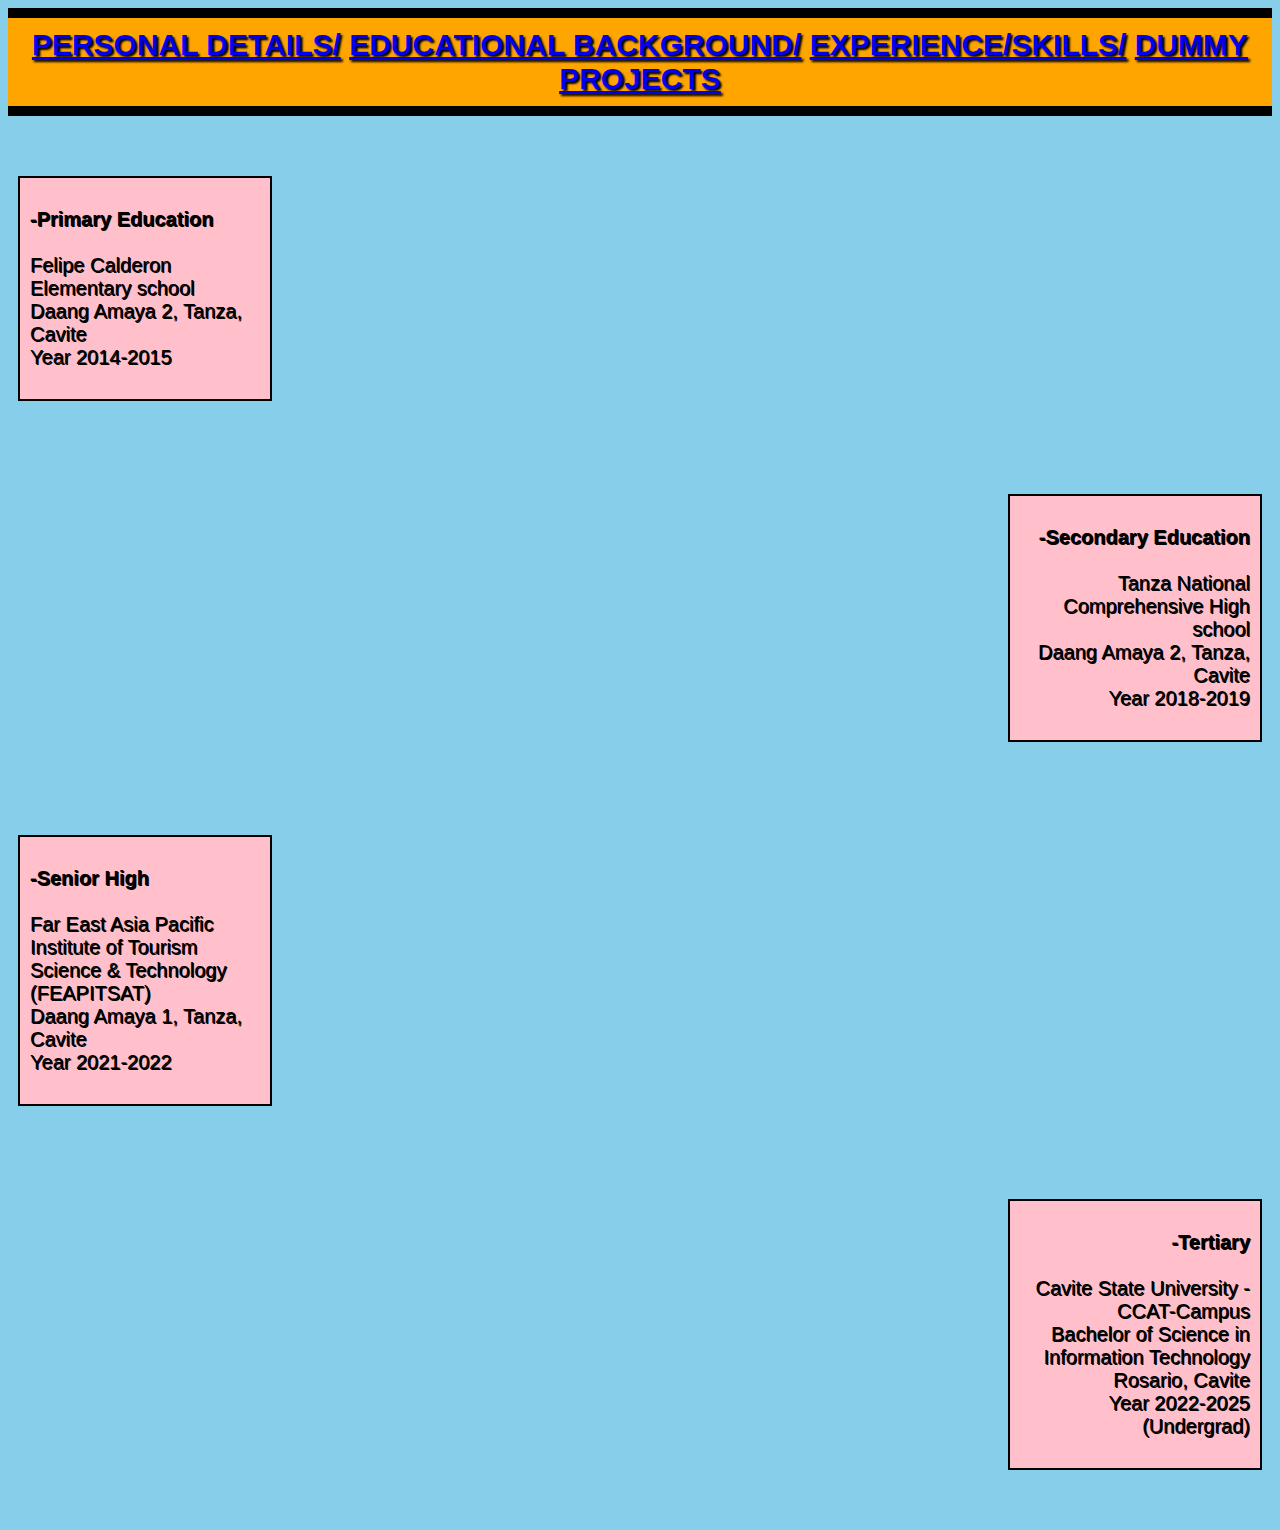
<file: Educational Background.html>
<!DOCTYPE html>


<head>
    <title>Educational Background</title>
    <link rel="stylesheet" href="Portfolio.css">
</head>

<body>
    <center>
        <div class="lenk">
            <a href="index.html" <font size = 15 align = left><b>Personal Details/</b></font></a>
            <a href="Educational Background.html" <font size = 15 align = left><b>Educational Background/</b></font></a>
            <a href="skills.html" <font size = 15 align = left><b>Experience/Skills/</b></font></a>
            <a href="Dummy Projects.html" <font size = 15 align = left><b>Dummy Projects</b></font></a>
            </div>
    </center>
    
    <div class="educ">
    <p>
        <b>-Primary Education</b>
        <br>
        <br>
        Felipe Calderon Elementary school
        <br>
        Daang Amaya 2, Tanza, Cavite
        <br>
        Year 2014-2015
    </div>
    </p>
    <br>
    <div class="educ1">
    <p>
        <b>-Secondary Education</b>
        <br>
        <br>
        Tanza National Comprehensive High school
        <br>
        Daang Amaya 2, Tanza, Cavite
        <br>
        Year 2018-2019
    </p>
    </div>
    <br>
    <div class="educ2">
    <p>
        <b>-Senior High</b>
        <br>
        <br>
        Far East Asia Pacific Institute of Tourism Science & Technology (FEAPITSAT)
        <br>
        Daang Amaya 1, Tanza, Cavite
        <br>
        Year 2021-2022
    </p>
    </div>
    <br>
    <div class="educ3">
    <p>
        <b>-Tertiary</b>
        <br>
        <br>
        Cavite State University - CCAT-Campus
        <br>
        Bachelor of Science in Information Technology
        <br>
        Rosario, Cavite
        <br>
        Year 2022-2025 (Undergrad)
    </p>
    </div>
</body>
</html>
</file>
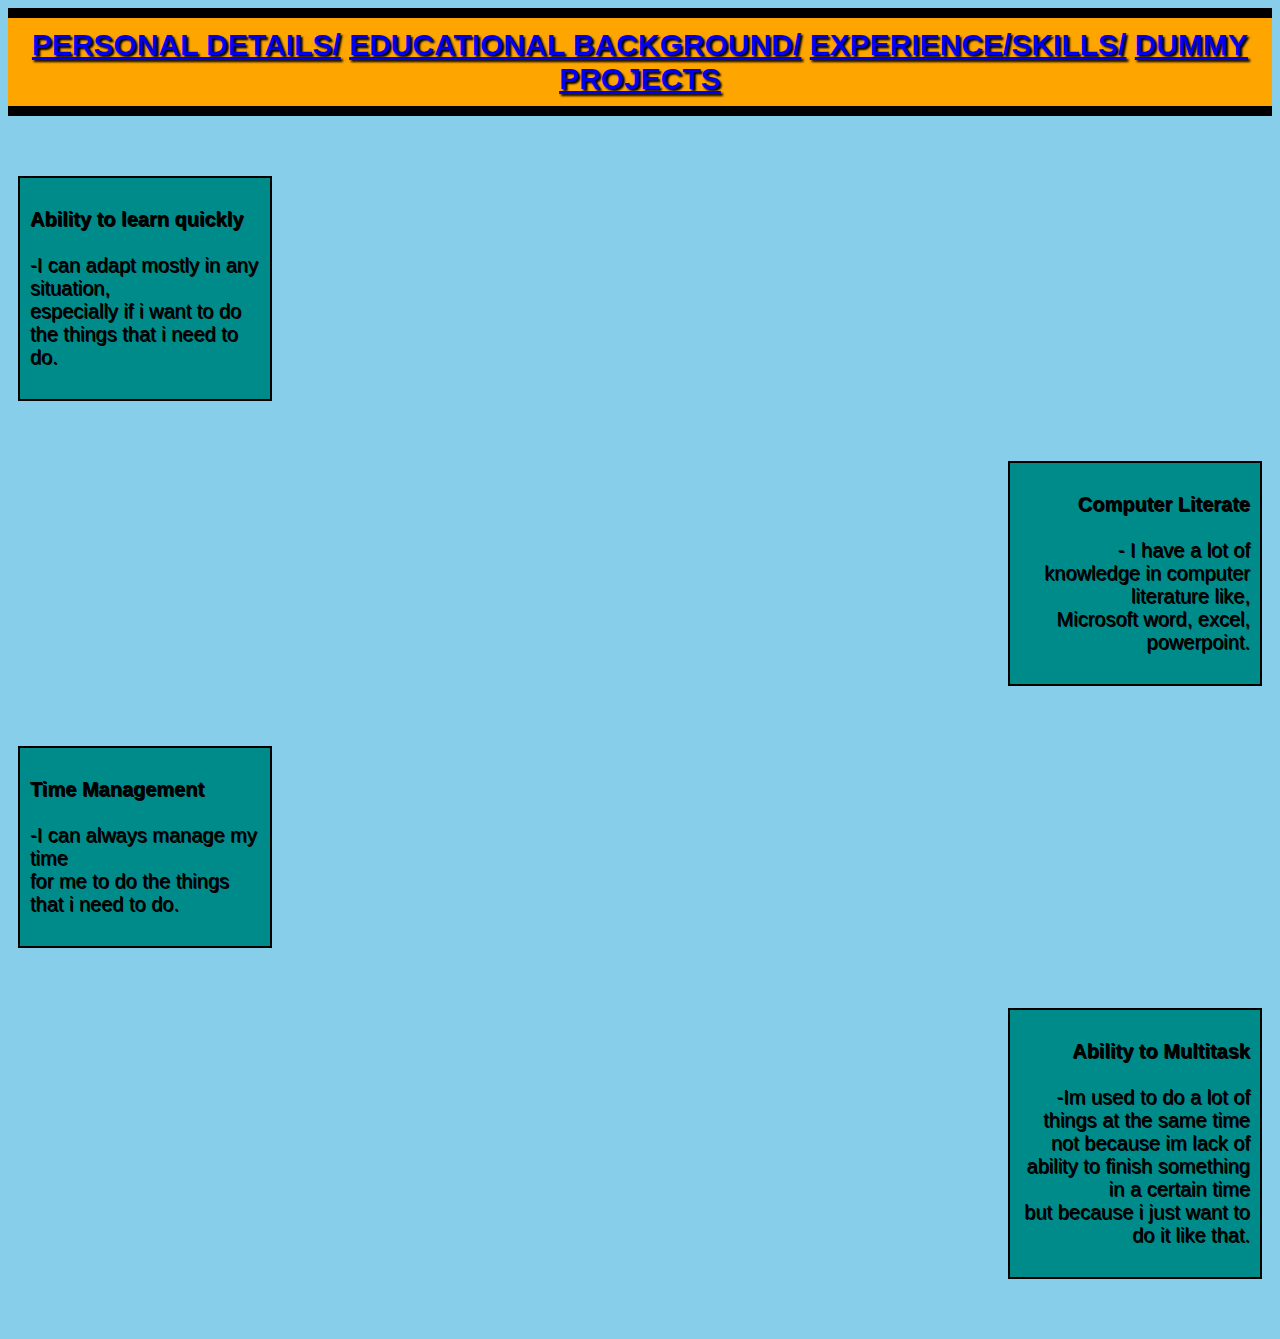
<file: skills.html>
<!DOCTYPE html>


<head>
    <title>Experience/Skills</title>
    <link rel="stylesheet" href="Portfolio.css">
</head>

<body>
    <center>
        <div class="lenk">
            <a href="index.html" <font size = 15 align = left><b>Personal Details/</b></font></a>
            <a href="Educational Background.html" <font size = 15 align = left><b>Educational Background/</b></font></a>
            <a href="skills.html" <font size = 15 align = left><b>Experience/Skills/</b></font></a>
            <a href="Dummy Projects.html" <font size = 15 align = left><b>Dummy Projects</b></font></a>
            </div>
    </center>
    <div class="skill">
    <p>
        <b>Ability to learn quickly</b>
        <br>
        <br>
        -I can adapt mostly in any situation,
        <br>
         especially if i want to do the things that i need to do.
    </p>
    </div>

    <div class="skill1">
    <p>
       <b>Computer Literate</b>
        <br>
        <br>
        - I have a lot of knowledge in computer literature like,
        <br>
         Microsoft word, excel, powerpoint.
    </p>
    </div>

    <div class="skill2">
    <p>
        <b>Time Management</b>
        <br>
        <br>
        -I can always manage my time
        <br>
         for me to do the things that i need to do.
    </p>
    </div>

    <div class="skill3">
    <p>
        <B>Ability to Multitask</B>
        <br>
        <br>
        -Im used to do a lot of things at the same time
        <br>
         not because im lack of ability to finish something in a certain time
        <br>
        but because i just want to do it like that.
    </p>
    </div>

</body>
</html>
</file>
<file: Portfolio.css>
body{
    background-color: skyblue;
    font-family: sans-serif;
    font-size: 20px;
    
}

.lenk{
    font-size: 30px;
   text-transform: uppercase;
   background-color: orange;
   border-top: 10px solid black;
   border-bottom: 10px solid black;
   padding-top: 10px;
   padding-bottom: 10px;
   text-shadow: 2px 2px 2px black;


    
   
}

.per{
    
    padding:10px;
    margin: 10px;
    border: 2px solid black;
    background: darkgray;
    font-family: 'Franklin Gothic Medium', 'Arial Narrow', Arial, sans-serif;
    text-shadow: 1px 1px  black;
}

.educ{
    padding:10px;
    margin: 10px;
    border: 2px solid black;
    background: pink;
    margin-top: 60px;
    margin-bottom: 60px;
    margin-right: 1000px;
    text-shadow: 1px 1px  black;
    
    
}

.educ1{
    padding:10px;
    margin: 10px;
    border: 2px solid black;
    background: pink;
    margin-bottom: 60px;
    text-align: right;
    margin-left: 1000px;
    text-shadow: 1px 1px  black;
}

.educ2{
    padding:10px;
    margin: 10px;
    border: 2px solid black;
    background: pink;
    margin-bottom: 60px;
    margin-right: 1000px;
    text-shadow: 1px 1px  black;
}

.educ3{
    padding:10px;
    margin: 10px;
    border: 2px solid black;
    background: pink;
    margin-bottom: 60px;
    text-align: right;
    margin-left: 1000px;
    text-shadow: 1px 1px  black;
}

.skill{
    padding:10px;
    margin: 10px;
    border: 2px solid black;
    background: darkcyan;
    margin-top: 60px;
    margin-bottom: 60px;
    margin-right: 1000px;
    text-shadow: 1px 1px  black;
}

.skill1{
    padding:10px;
    margin: 10px;
    border: 2px solid black;
    background: darkcyan;
    margin-bottom: 60px;
    text-align: right;
    margin-left: 1000px;
    text-shadow: 1px 1px  black;
}

.skill2{
    padding:10px;
    margin: 10px;
    border: 2px solid black;
    background: darkcyan;
    margin-bottom: 60px;
    margin-right: 1000px;
    text-shadow: 1px 1px  black;
}

.skill3{
    padding:10px;
    margin: 10px;
    border: 2px solid black;
    background: darkcyan;
    margin-bottom: 60px;
    text-align: right;
    margin-left: 1000px;
    text-shadow: 1px 1px  black;
}

.dum{
    padding:10px;
    margin: 10px;
    border: 2px solid black;
    background: burlywood;
    
    margin-top: 60px;
    margin-bottom: 60px;
    margin-right: 1000px;
    
}

.dum1{
    padding:10px;
    margin: 10px;
    border: 2px solid black;
    background: burlywood;
    margin-bottom: 60px;
    text-align: center;
    margin-left: 1000px;
    
}


.dum2{
    padding:10px;
    margin: 10px;
    border: 2px solid black;
    background: burlywood;
    margin-bottom: 60px;
    margin-right: 1000px;
    
}

.dum3{
    padding:10px;
    margin: 10px;
    border: 2px solid black;
    background: burlywood;
    margin-bottom: 60px;
    text-align: center;
    margin-left: 1000px;
   
}
</file>
